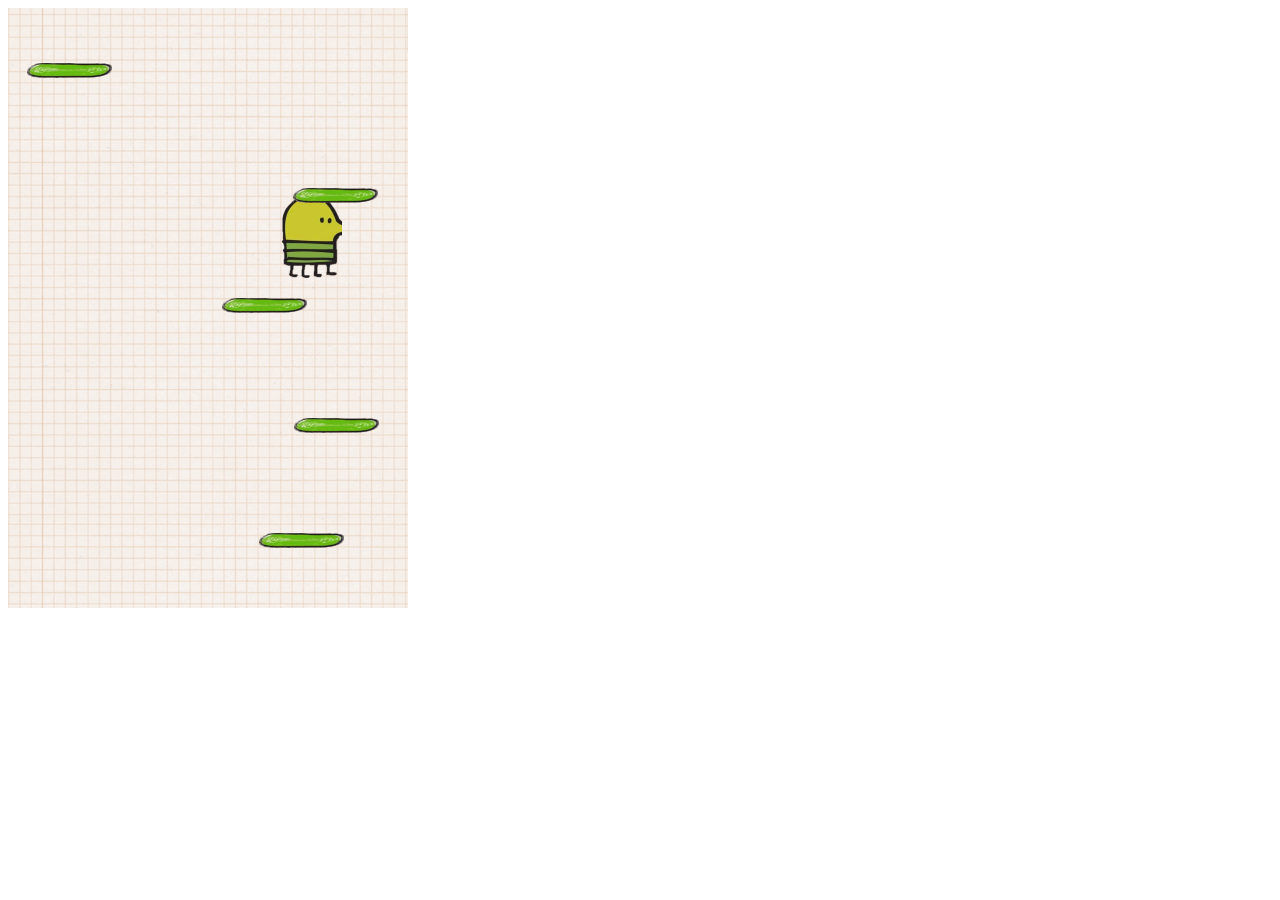
<file: index.html>
<!DOCTYPE html>
<html lang="en">
<head>
  <meta charset="UTF-8">
  <meta http-equiv="X-UA-Compatible" content="IE=edge">
  <meta name="viewport" content="width=device-width, initial-scale=1.0">
  <link rel="stylesheet" href="style.css">
  <title>Doodler Jumping</title>
</head>
<body>
  <div class="grid"></div>
  <script src="app.js" charset="utf-8"></script>
</body>
</html>
</file>
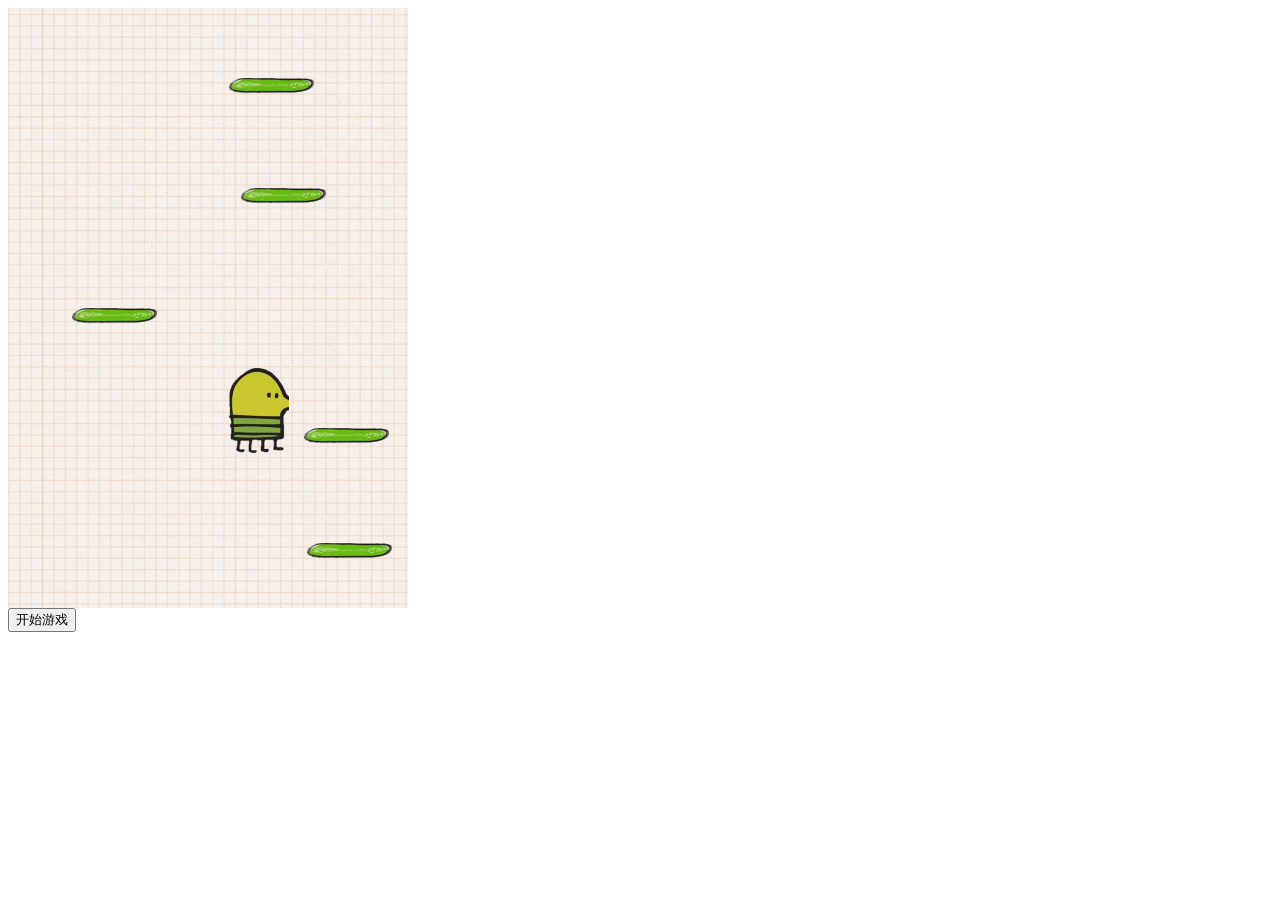
<file: inde.html>
<!DOCTYPE html>
<html lang="en">
<head>
  <meta charset="UTF-8">
  <meta http-equiv="X-UA-Compatible" content="IE=edge">
  <meta name="viewport" content="width=device-width, initial-scale=1.0">
  <link rel="stylesheet" href="style.css">
  <title>Doodler Jumping</title>
</head>
<body>
  <div class="grid"></div>
  <button class='startBtn'>开始游戏</button>
  <script src="app.js" charset="utf-8"></script>
</body>
</html>
</file>
<file: style.css>
.grid{
  width: 400px;
  height: 600px;
  background-image: url('background.png');
  position: relative;
  font-size: 200px;
  text-align: center;
}

.doodler{
  width: 60px;
  height: 85px;
  background-image: url('doodler-guy.png');
  position: absolute;
}

.platform{
  width: 85px;
  height: 15px;
  background-image: url('platform.png');
  position: absolute;
}
</file>
